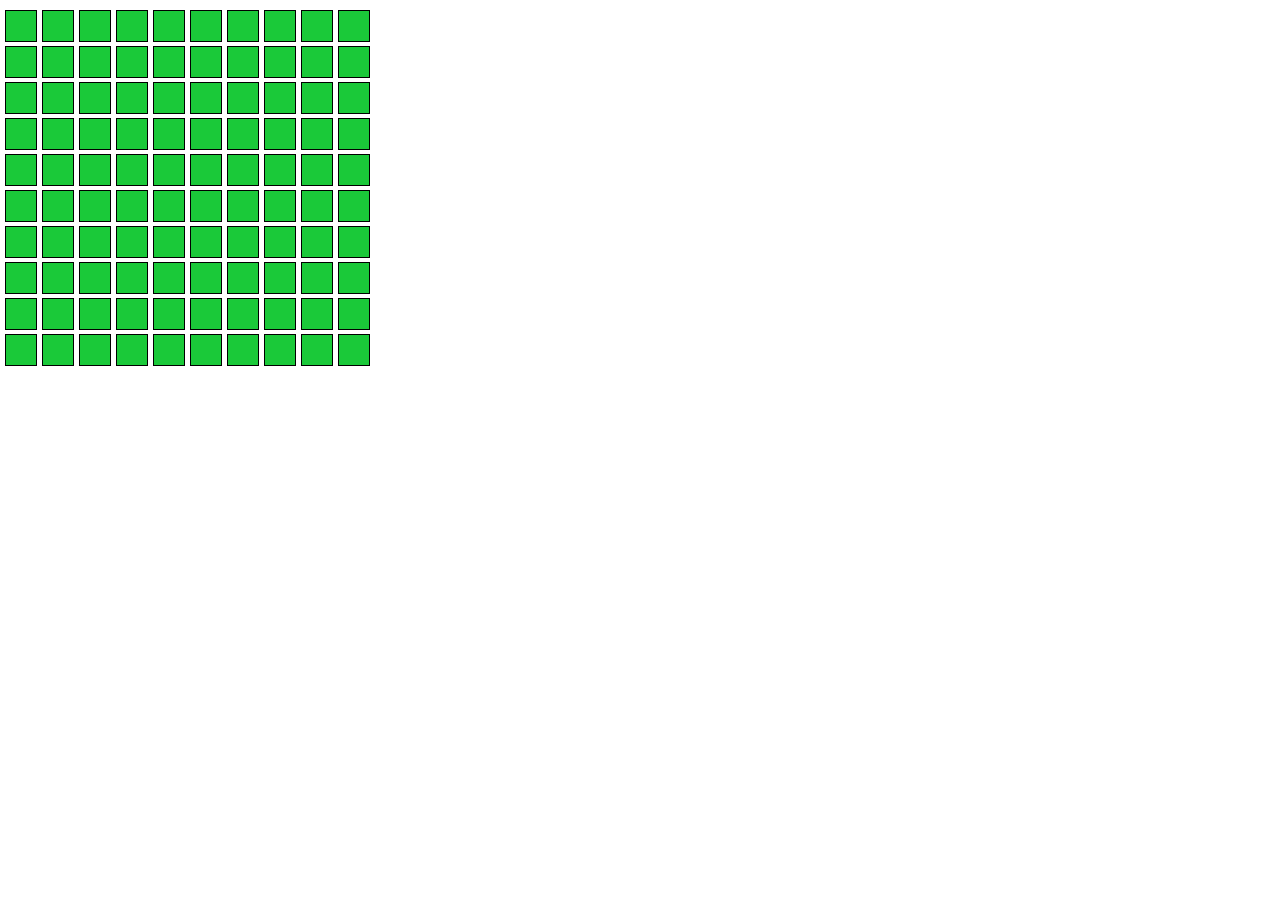
<file: lesson8/game.html>
<!DOCTYPE html>
<html lang="en">
<head>
	<meta charset="UTF-8">
	<meta name="viewport" content="width=device-width, initial-scale=1.0">
	<title>Document</title>
	<link rel="stylesheet" type="text/css" href="css/game.css">
</head>
<body>
	<section class="game"></section>
	<script type="text/javascript" src="js/game.js"></script>
</body>
</html>
</file>
<file: lesson8/css/game.css>
* { 
	box-sizing: border-box;
}


body {
    margin: 0;

}
section {
	margin: 10px auto;
}

img {
	border: 0.5px solid black;
	margin-left: 5px;
}
</file>
